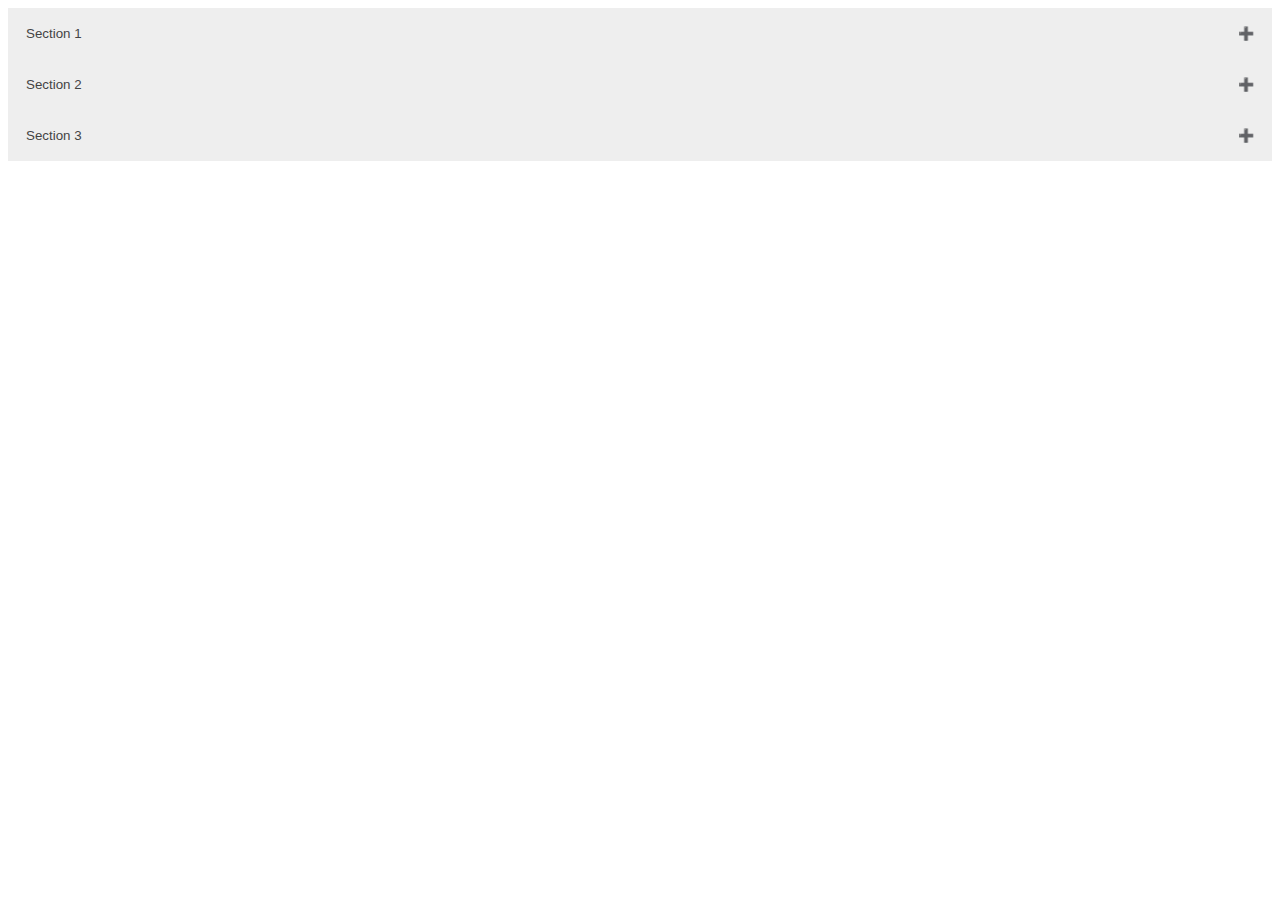
<file: accordion.html>
<!DOCTYPE html>
<html lang="en">
<head>
    <meta charset="UTF-8">
    <meta http-equiv="X-UA-Compatible" content="IE=edge">
    <meta name="viewport" content="width=device-width, initial-scale=1.0">
    <title>Document</title>

    <style>
        /* Style the buttons that are used to open and close the accordion panel */
        .accordion {
        background-color: #eee;
        color: #444;
        cursor: pointer;
        padding: 18px;
        width: 100%;
        text-align: left;
        border: none;
        outline: none;
        transition: 0.4s;
        }

        /* Add a background color to the button if it is clicked on (add the .active class with JS), and when you move the mouse over it (hover) */
        .active, .accordion:hover {
        background-color: #ccc;
        }

        /* Style the accordion panel. Note: hidden by default */
        .panel {
        padding: 0 18px;
        background-color: white;
        display: none;
        overflow: hidden;
        }

        .accordion:after {
        content: '\02795'; /* Unicode character for "plus" sign (+) */
        font-size: 13px;
        color: #777;
        float: right;
        margin-left: 5px;
        }

        .active:after {
        content: "\2796"; /* Unicode character for "minus" sign (-) */
        }
    </style>


</head>
<body>
    
<button class="accordion">Section 1</button>
<div class="panel">
  <p>Lorem ipsum...</p>
</div>

<button class="accordion">Section 2</button>
<div class="panel">
  <p>Lorem ipsum...</p>
</div>

<button class="accordion">Section 3</button>
<div class="panel">
  <p>Lorem ipsum...</p>
</div>













<script>
    var acc = document.getElementsByClassName("accordion");
var i;

for (i = 0; i < acc.length; i++) {
  acc[i].addEventListener("click", function() {
    /* Toggle between adding and removing the "active" class,
    to highlight the button that controls the panel */
    this.classList.toggle("active");

    /* Toggle between hiding and showing the active panel */
    var panel = this.nextElementSibling;
    if (panel.style.display === "block") {
      panel.style.display = "none";
    } else {
      panel.style.display = "block";
    }
  });
}
</script>


</body>
</html>
</file>
